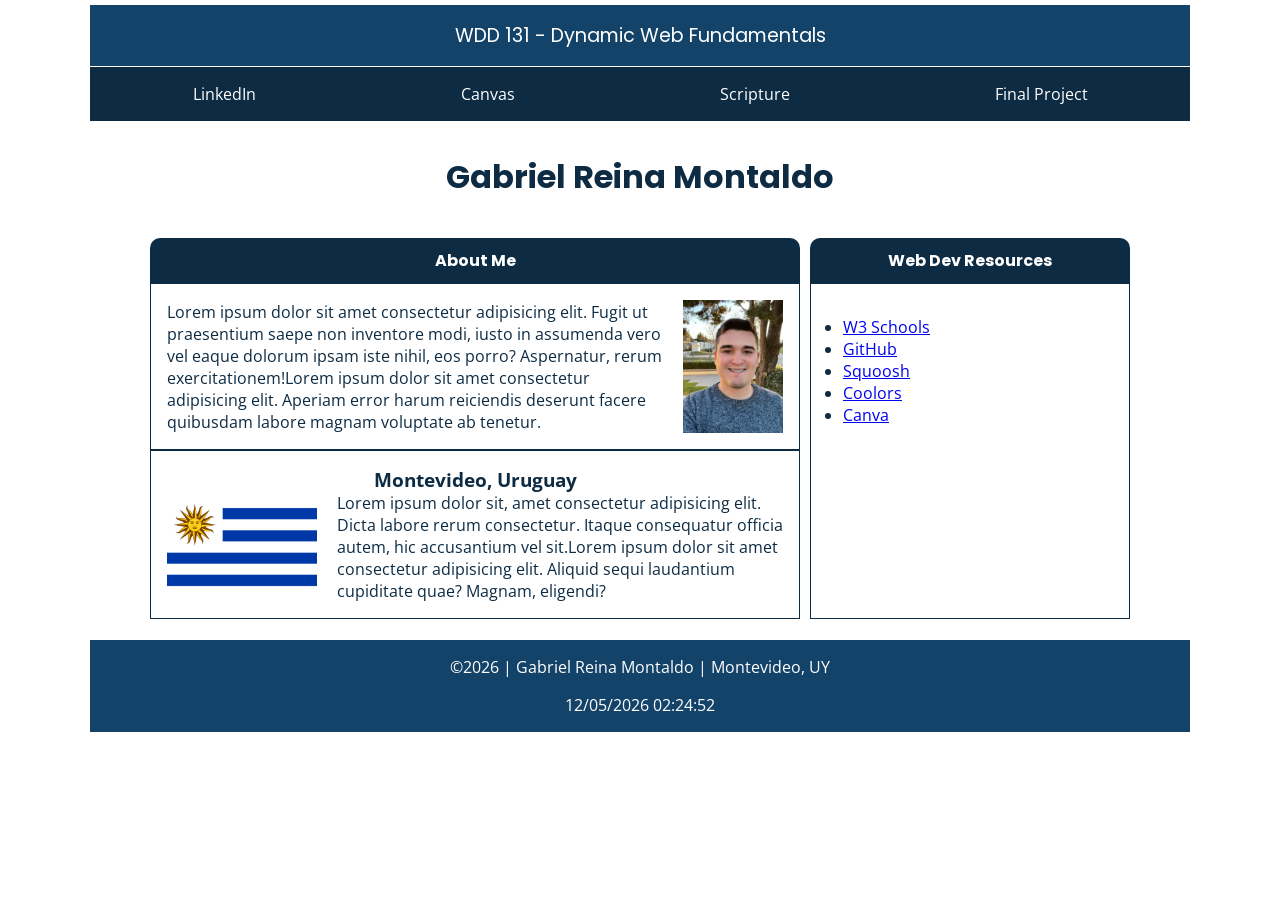
<file: index.html>
<!DOCTYPE html>
<html lang="en">
<head>
    <meta charset="UTF-8">
    <meta name="viewport" content="width=device-width, initial-scale=1.0">
    <title>WDD 131 - Dynamic Web Fundamentals - Gabriel Reina</title>
    <meta name="description" content="WDD 131, Dynamic Web Fundamentals, Gabriel Reina, Home Page, HTML, CSS, Layout">
    <meta name="author" content="Gabriel Reina">
    <link rel="preconnect" href="https://fonts.googleapis.com">
    <link rel="preconnect" href="https://fonts.gstatic.com" crossorigin>
    <link href="https://fonts.googleapis.com/css2?family=Open+Sans:wght@400;500;600&family=Poppins:wght@500;600;700&display=swap" rel="stylesheet">
    <link rel="stylesheet" href="styles/base.css">
    <script src="scripts/getdates.js" defer></script>
</head>
<body>
    <header>
        <span id="course-title">WDD 131 - Dynamic Web Fundamentals</span>
        <nav>
            <ul>
                <li><a href="https://www.linkedin.com/in/gabrielreinamontaldo/">LinkedIn</a></li>
                <li><a href="https://byupw.instructure.com/">Canvas</a></li>
                <li><a href="https://www.churchofjesuschrist.org/study/scriptures/bofm/ether/12?lang=eng&id=p27#p27">Scripture</a></li>
                <li><a href="#">Final Project</a></li>
            </ul>
        </nav>
    </header>
    <main>
        <h1>Gabriel Reina Montaldo</h1>
        <section class="card about-me">
            <h2>About Me</h2>
            <div class="about-top">
                <p>Lorem ipsum dolor sit amet consectetur adipisicing elit. Fugit ut praesentium saepe non inventore modi, iusto in assumenda vero vel eaque dolorum ipsam iste nihil, eos porro? Aspernatur, rerum exercitationem!Lorem ipsum dolor sit amet consectetur adipisicing elit. Aperiam error harum reiciendis deserunt facere quibusdam labore magnam voluptate ab tenetur.</p>
                <img src="images/profile_pic.webp" width="100" alt="Profile Picture">
            </div>
            <div class="about-bottom">
                <h3>Montevideo, Uruguay</h3>
                <div class="location">    
                    <img src="images/uruguayan_flag.webp" width="150" alt="Flag of Uruguay">
                    <p>Lorem ipsum dolor sit, amet consectetur adipisicing elit. Dicta labore rerum consectetur. Itaque consequatur officia autem, hic accusantium vel sit.Lorem ipsum dolor sit amet consectetur adipisicing elit. Aliquid sequi laudantium cupiditate quae? Magnam, eligendi?</p>
                </div>
            </div>        
        </section>
        <section class="card web-resources">
            <h2>Web Dev Resources</h2>
            <div class="list">
                <ul>
                    <li><a href="https://www.w3schools.com/">W3 Schools</a></li>
                    <li><a href="https://github.com/">GitHub</a></li>
                    <li><a href="https://squoosh.app/">Squoosh</a></li>
                    <li><a href="https://coolors.co/">Coolors</a></li>
                    <li><a href="https://www.canva.com/">Canva</a></li>
                </ul>
            </div>
        </section>
    </main>
    <footer>
        <p class="copyright">©<span id="currentyear"></span> | Gabriel Reina Montaldo | Montevideo, UY</p>
        <p id="lastModified"></p>
    </footer>    
</body>
</html>
</file>
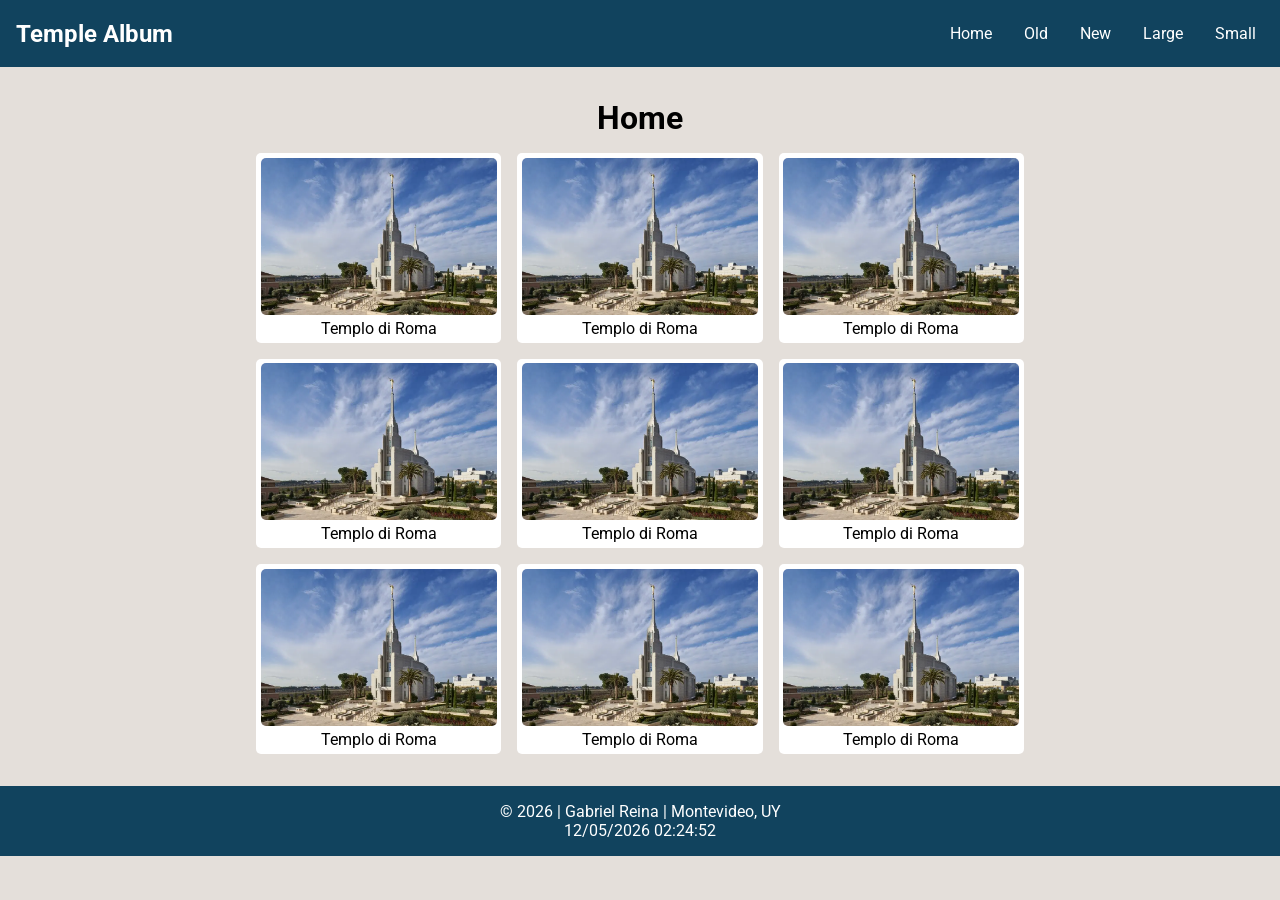
<file: temples.html>
<!DOCTYPE html>
<html lang="en">
<head>
    <meta charset="UTF-8">
    <meta name="viewport" content="width=device-width, initial-scale=1.0">
    <title>Temple Album</title>
    <meta name="author" content="Gabriel Reina">
    <meta name="description" content="WDD131, Web Dynamic Fundamentals, Responsiveness, Gabriel Reina, BYU, Temples">
    <link rel="preconnect" href="https://fonts.googleapis.com">
    <link rel="preconnect" href="https://fonts.gstatic.com" crossorigin>
    <link href="https://fonts.googleapis.com/css2?family=Roboto:ital,wght@0,100..900;1,100..900&display=swap"
        rel="stylesheet">
    <link rel="stylesheet" href="styles/temples.css">
    <link rel="stylesheet" href="styles/temples-large.css">
    <script src="scripts/temples.js" defer></script>
</head>
<body>
    <header>
        <span>Temple Album</span>
        <button id="menuBtn">☰</button>
        <nav>
            <a href="#">Home</a>
            <a href="#">Old</a>
            <a href="#">New</a>
            <a href="#">Large</a>
            <a href="#">Small</a>
        </nav>
    </header>
    <main>
        <h1>Home</h1>
        <section class="album">
            <figure>
                <img src="images/roma_temple.webp" alt="Roma Temple">
                <figcaption>Templo di Roma</figcaption>
            </figure>
            <figure>
                <img src="images/roma_temple.webp" alt="Roma Temple">
                <figcaption>Templo di Roma</figcaption>
            </figure>
            <figure>
                <img src="images/roma_temple.webp" alt="Roma Temple">
                <figcaption>Templo di Roma</figcaption>
            </figure>
            <figure>
                <img src="images/roma_temple.webp" alt="Roma Temple">
                <figcaption>Templo di Roma</figcaption>
            </figure>
            <figure>
                <img src="images/roma_temple.webp" alt="Roma Temple">
                <figcaption>Templo di Roma</figcaption>
            </figure>
            <figure>
                <img src="images/roma_temple.webp" alt="Roma Temple">
                <figcaption>Templo di Roma</figcaption>
            </figure>
            <figure>
                <img src="images/roma_temple.webp" alt="Roma Temple">
                <figcaption>Templo di Roma</figcaption>
            </figure>
            <figure>
                <img src="images/roma_temple.webp" alt="Roma Temple">
                <figcaption>Templo di Roma</figcaption>
            </figure>
            <figure>
                <img src="images/roma_temple.webp" alt="Roma Temple">
                <figcaption>Templo di Roma</figcaption>
            </figure>
        </section>
    </main>
    <footer>
        <p>© <span id="currentyear"></span> | Gabriel Reina | Montevideo, UY</p>
        <p id="lastModified"></p>
    </footer>
</body>
</html>
</file>
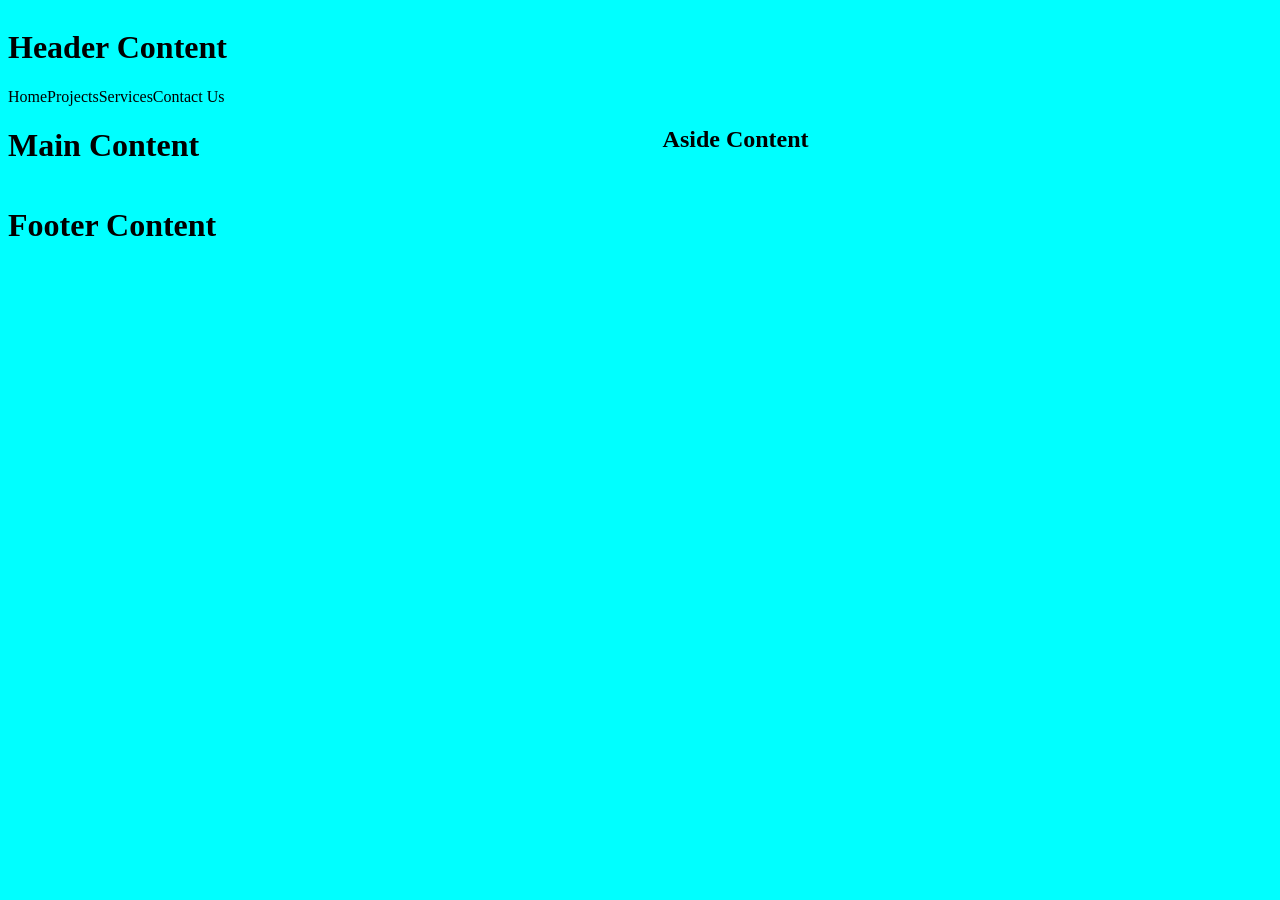
<file: week01/basic-layout.html>
<!DOCTYPE html>
<html lang="en">
<head>
    <meta charset="UTF-8">
    <meta name="viewport" content="width=device-width, initial-scale=1.0">
    <title>Gabriel Reina WDD 131.</title>
    <link rel="stylesheet" href="styles/layout.css">
</head>
<body>
    <header>
        <h1>Header Content</h1>
        <nav>
          <a>Home</a>
          <a>Projects</a>
          <a>Services</a>
          <a>Contact Us</a>
        </nav>
    </header>
    <main>
        <h1>Main Content</h1>
    </main>
    <aside>
        <h1>Aside Content</h1>
    </aside>
    <footer>
        <h1>Footer Content</h1>
    </footer>
</body>
</html>
</file>
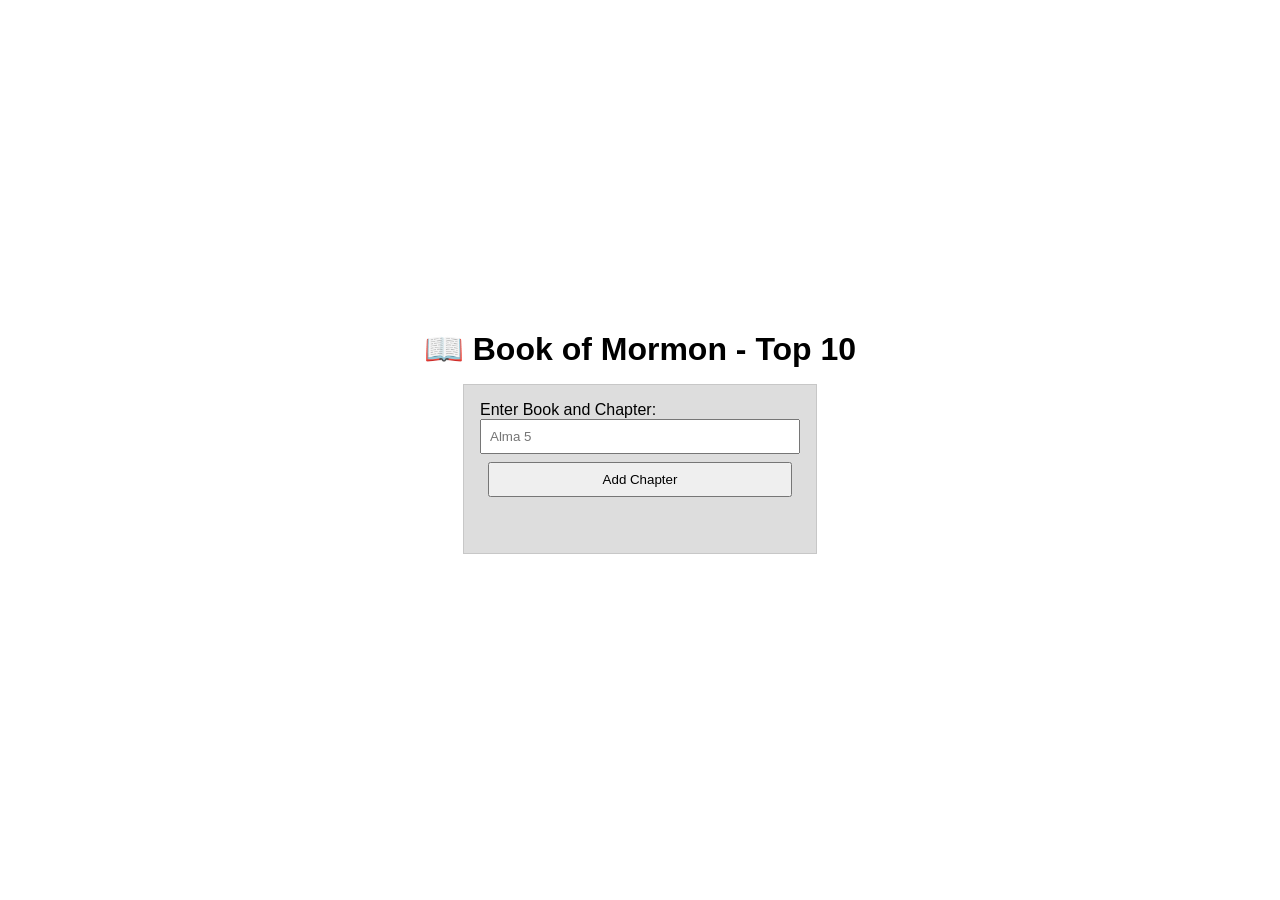
<file: week02/bom.html>
<!DOCTYPE html>
<html lang="en">
<head>
    <meta charset="UTF-8">
    <meta name="viewport" content="width=device-width, initial-scale=1.0">
    <title>WDD 131 Book of Mormon</title>
    <meta name="description" content="Book of Mormon, DOM, WDD 131, Web Dynamic Fundamentals">
    <meta name="author" content="Gabriel Reina">
    <link rel="stylesheet" href="styles/bom.css">
    <script src="scripts/bom.js" defer></script>
</head>
<body>
    <h1>📖 Book of Mormon - Top 10</h1>
    <main>
        <label for="favchap">Enter Book and Chapter: </label>
        <input type="text" id="favchap" placeholder="Alma 5">
        <button type="submit">Add Chapter</button>
        <ul id="list"></ul>
    </main>
</body>
</html>
</file>
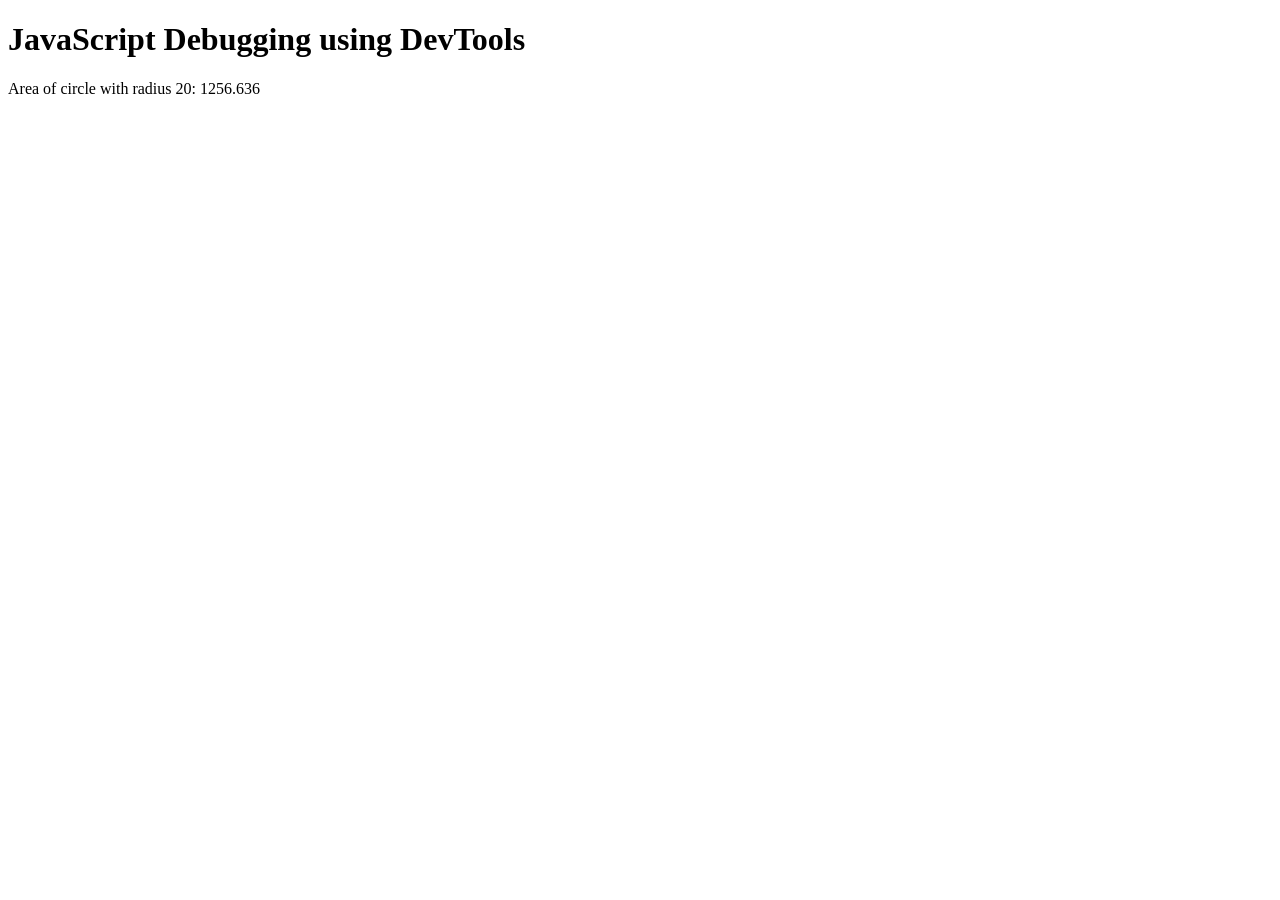
<file: week02/debugging.html>
<!DOCTYPE html>
<html lang="en">
<head>
    <meta charset="UTF-8">
    <meta name="viewport" content="width=device-width, initial-scale=1.0">
    <title>WDD 131 Debugging</title>
    <meta name="author" content="Gabriel Reina">
    <meta name="description" content="WDD 131, Web Dynamic Fundamentals, Debugging">
    <script src="scripts/debugging.js" defer></script>
</head>
<body>
    <h1>JavaScript Debugging using DevTools</h1>
    <p>Area of circle with radius <span id="radius"></span>: <span id="area"></span></p>
</body>
</html>
</file>
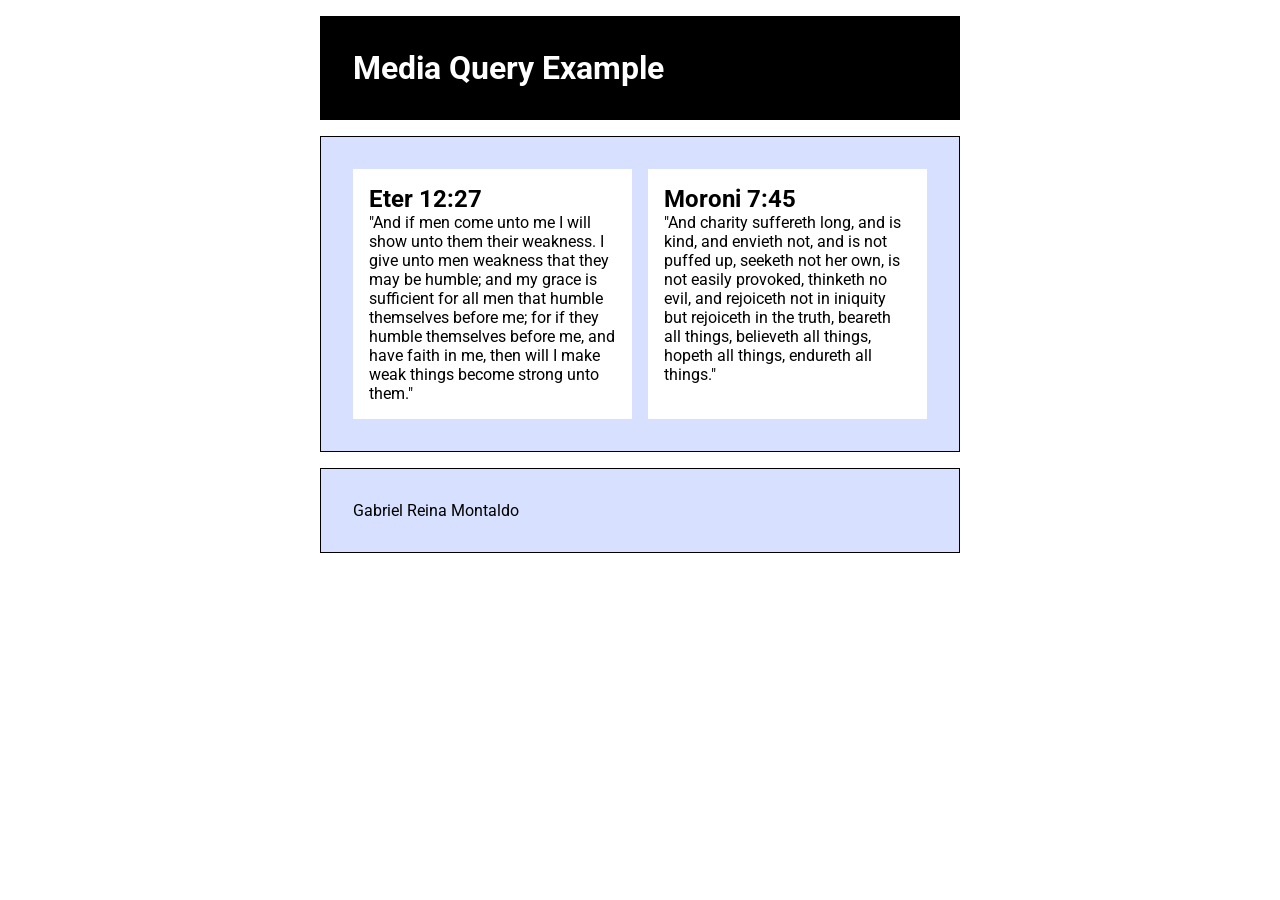
<file: week02/media-query.html>
<!DOCTYPE html>
<html lang="en">
<head>
    <meta charset="UTF-8">
    <meta name="viewport" content="width=device-width, initial-scale=1.0">
    <title>WDD 131 Media Query Example</title>
    <meta name="description" content="Media Query, CSS, Web Dynamic Fundamentals, BYU">
    <meta name="author" content="Gabriel Reina">
    <link rel="preconnect" href="https://fonts.googleapis.com">
    <link rel="preconnect" href="https://fonts.gstatic.com" crossorigin>
    <link href="https://fonts.googleapis.com/css2?family=Roboto:ital,wght@0,100..900;1,100..900&display=swap" rel="stylesheet">
    <link rel="stylesheet" href="styles/media-query.css">
    <link rel="stylesheet" href="styles/media-query-large.css">
</head>
<body>
    <header>
        <h1>Media Query Example</h1>
    </header>
    <main>
        <section>
            <h2>Eter 12:27</h2>
            <p>"And if men come unto me I will show unto them their weakness. I give unto men weakness that they may be humble; and my
            grace is sufficient for all men that humble themselves before me; for if they humble themselves before me, and have
            faith in me, then will I make weak things become strong unto them."</p>
        </section>
        <section>
            <h2>Moroni 7:45</h2>
            <p>"And charity suffereth long, and is kind, and envieth not, and is not puffed up, seeketh not her own, is not easily
            provoked, thinketh no evil, and rejoiceth not in iniquity but rejoiceth in the truth, beareth all things, believeth all
            things, hopeth all things, endureth all things."</p>
        </section>
    </main>
    <footer>
        <p>Gabriel Reina Montaldo</p>
    </footer>
</body>
</html>
</file>
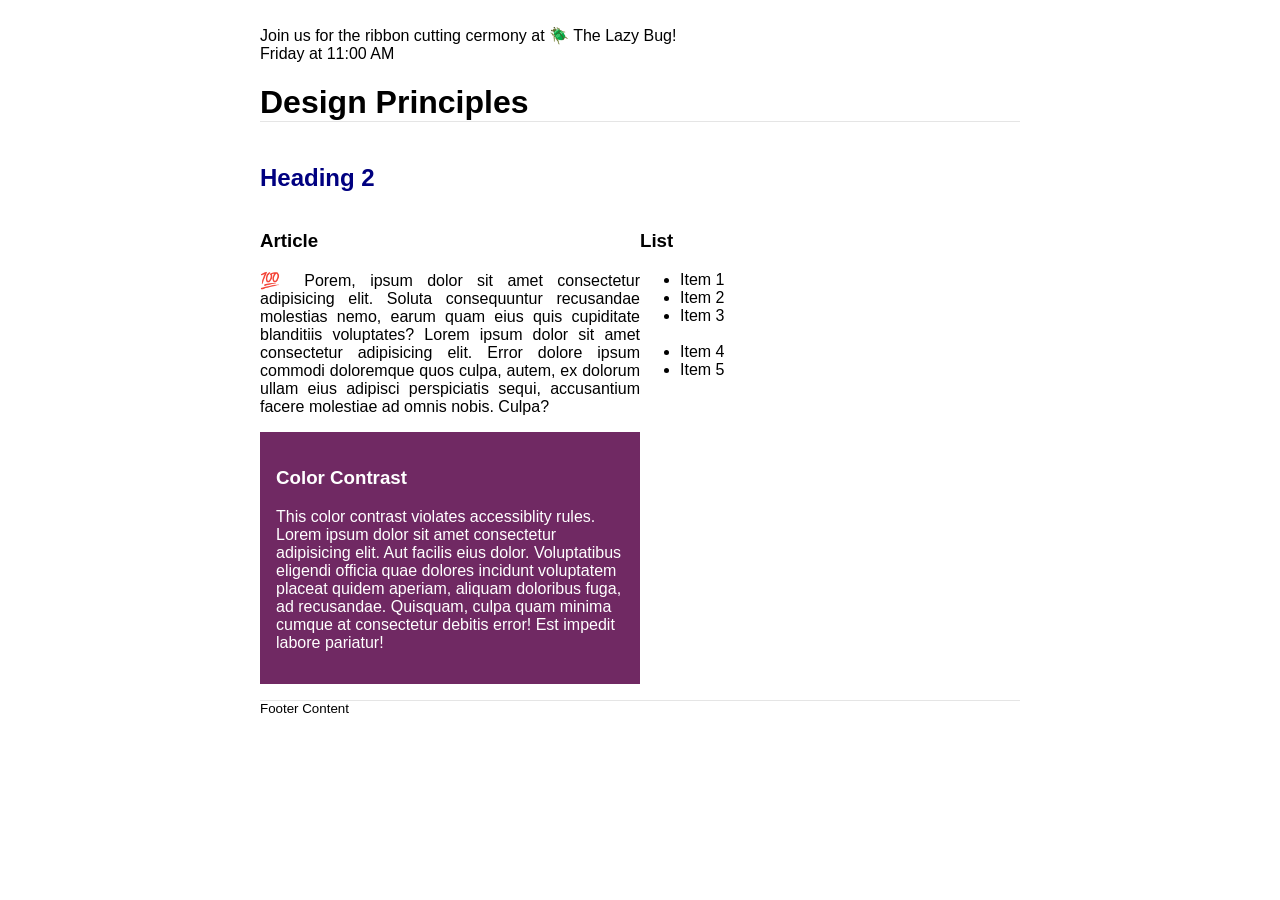
<file: week03/design.html>
<!DOCTYPE html>
<html lang="en">
<head>
    <meta charset="UTF-8">
    <meta name="viewport" content="width=device-width, initial-scale=1.0">
    <title>Design Learning Activity</title>
    <meta name="description" content="WDD131, Web Dynamic Fundamentals, Gabriel Reina">
    <meta name="author" content="Gabriel Reina">
    <link rel="stylesheet" href="styles/design.css">
</head>
<body>
    <header>
        <div class="banner"><br>Join us for the ribbon cutting cermony at 🪲 The Lazy
            Bug!<br>Friday at 11:00 AM</div>
        <h1>Design Principles</h1>
    </header>
    <main>
        <h2>Heading 2</h2>
        <section>
            <h3>Article</h3>
            <article>
                <p>💯 Porem, ipsum dolor sit amet consectetur adipisicing elit. Soluta consequuntur recusandae molestias
                    nemo, earum quam eius quis cupiditate blanditiis voluptates? Lorem ipsum dolor sit amet consectetur
                    adipisicing elit. Error dolore ipsum commodi doloremque quos culpa, autem, ex dolorum ullam eius
                    adipisci perspiciatis sequi, accusantium facere molestiae ad omnis nobis. Culpa?</p>
            </article>
        </section>
        <section>
            <h3>List</h3>
            <ul>
                <li>Item 1</li>
                <li>Item 2</li>
                <li>Item 3<br><br></li>
                <li>Item 4</li>
                <li>Item 5</li>
            </ul>
        </section>
        <div class="callout">
            <h3>Color Contrast</h3>
            <p>This color contrast violates accessiblity rules. Lorem ipsum dolor sit amet consectetur adipisicing elit. Aut
                facilis eius dolor. Voluptatibus eligendi officia quae dolores incidunt voluptatem placeat quidem aperiam,
                aliquam doloribus fuga, ad recusandae. Quisquam, culpa quam minima cumque at consectetur debitis error! Est
                impedit labore pariatur!</p>
        </div>
    </main>
    <footer>
        Footer Content
    </footer>
</body>
</html>
</file>
<file: styles/base.css>
:root {
    --primary-color: rgb(13, 43, 67);
    --secondary-color: rgb(20, 67, 105);
    --heading-font: "Poppins", sans-serif;
    --body-font: "Open Sans", sans-serif;
}

* {
    margin: 0;
    padding: 0;
    box-sizing: border-box;
}

body {
    font-family: var(--body-font);
    color: var(--primary-color);
}

header,
footer {
    width: 1100px;
    margin: 0 auto;
}

header {
    margin-top: 5px;
}

#course-title {
    font-family: var(--heading-font);
    background-color: var(--secondary-color);
    color: white;
    display: block;
    text-align: center;
    padding: 1rem;
    font-size: larger;
    border-bottom: 1px solid white;
}

nav {
    background-color: var(--primary-color);
}

nav ul{
    display: flex;
    justify-content: space-around;
    list-style-type: none;
}

nav a {
    display: block;
    color: white;
    text-decoration: none;
    text-align: center;
    padding: 1rem;
}

nav a:hover {
    color: var(--secondary-color);
}

main {
    width: 990px;
    margin: 0 auto;
    display: grid;
    grid-template-columns: 2fr 1fr;
    align-items: stretch;
}

h1 {
    font-family: var(--heading-font);
    text-align: center;
    margin: 2rem;
    grid-column: 1 / 3;
}

.card {
    margin: 5px;
}

h2 {
    text-align: center;
    font-family: var(--heading-font);
    background-color: var(--primary-color);
    color: white;
    display: block;
    padding: 10px;
    font-size: medium;
    border-radius: 10px 10px 0 0;
}

.about-top, .about-bottom, .list {
    border: 1px solid var(--primary-color);
    padding: 1rem;
}

.about-top {
    display: flex;
    justify-content: space-around;
    align-items: center;
}

.about-top p {
    margin-right: 20px;
}

.about-bottom p {
    margin-left: 20px;
}

h3 {
    text-align: center;
}

.location {
    display: flex;
    justify-content: space-around;
    align-items: center;
}

.web-resources {
    display: flex;
    flex-direction: column;
}

.list {
    flex: 1;
    padding: 2rem;
}

footer {
    margin-top: 1rem;
}

footer p {
    background-color: var(--secondary-color);
    color: white;
    text-align: center;
}

.copyright {
    padding: 1rem;
}

#lastModified {
    padding-bottom: 1rem;
}
</file>
<file: styles/temples.css>
:root {
    --color1: #11435e;
    --color2: #2a7472;
    --color3: #E4DFDA;
}

* {
    margin: 0;
    padding: 0;
    box-sizing: border-box;
}

body {
    font-family: "Roboto", sans-serif;
    background-color: var(--color3);
}

header {
    display: flex;
    justify-content: space-between;
    align-items: center;
    background-color: var(--color1);
    color: white;
    padding: 1rem;
}

header span {
    font-size: 1.5rem;
    font-weight: bold;
}

#menuBtn {
    font-size: 1.5rem;
    background: none;
    border: none;
    color: white;
    cursor: pointer;
}

nav {
    display: none;
    flex-direction: column;
    gap: 0.5rem;
}

nav.open {
    display: flex;
}

nav a {
    text-decoration: none;
    color: white;
    padding: 0.5rem;
    transition: 0.2s;
}

nav a:hover {
    background-color: var(--color2);
    color: white;
}

main {
    max-width: 800px;
    margin: 0 auto;
    padding: 1rem;
}

h1 {
    text-align: center;
    margin: 1rem;
}

.album {
    display: grid;
    grid-template-columns: 1fr;
    gap: 1rem;
}

figure {
    background: white;
    padding: 0.3rem;
    border-radius: 5px;
    text-align: center;
}

figure img {
    width: 100%;
    height: auto;
    border-radius: 5px;
}

footer {
    text-align: center;
    padding: 1rem;
    background-color: var(--color1);
    margin-top: 1rem;
}

footer p {
    color: white;
    text-align: center;
}
</file>
<file: styles/temples-large.css>
@media (min-width: 768px) {
    #menuBtn {
        display: none;
    }

    nav {
        display: flex !important;
        flex-direction: row;
        gap: 1rem;
    }

    .album {
        grid-template-columns: repeat(3, 1fr);
    }
}
</file>
<file: week01/styles/layout.css>
body {
    display: grid;
    grid-template: auto 1fr auto / auto auto; 
    background-color: aqua;
}

header {
    grid-column: 1 / 3;
}

main {
    grid-column: 1 / 2;
}

aside {
    grid-column: 2 / 3;
}

footer {
    grid-column: 1 / 3;
}

nav {
    display: flex;
    align-items: center;
}
</file>
<file: week02/styles/bom.css>
* {
    margin: 0;
    padding: 0;
}

body {
    height: 100vh;
    display: flex;
    flex-direction: column;
    align-items: center;
    justify-content: center;
    font-family: Acme, Arial, sans-serif;
}

h1 {
    font-size: 1.5rem;
}

main {
    margin: 1rem auto;
    border: 1px solid rgb(0 0 0 / 0.1);
    padding: 1rem;
    background-color: #ddd;
    display: flex;
    flex-direction: column;
}

input,
button {
    padding: 0.5rem;
}

button {
    margin: 0.5rem;
}

.delete {
    width: fit-content;
}

.input {
    display: flex;
    gap: 1rem;
}

.list {
    padding: 0.5rem;
}

ul {
    margin: 1rem;
    list-style: none;
}

li {
    display: flex;
    align-items: center;
    justify-content: space-between;
}

@media only screen and (min-width: 32.5em) {
    h1 {
        font-size: 2rem;
    }

    main {
        width: 320px;
    }
}
</file>
<file: week02/styles/media-query.css>
* {
    margin: 0;
    padding: 0;
    box-sizing: border-box;
}

body {
    font-family: 'Roboto', sans-serif;
}

header, main, footer {
    max-width: 640px;
    margin: 1rem auto;
    border: 1px solid black;
    padding: 2rem;
    background-color: rgb(215, 224, 255);
}

main {
    display: grid;
    grid-template-columns: 1fr;
    gap: 1rem;
}

section {
    padding: 1rem;
    background-color: white
}
</file>
<file: week02/styles/media-query-large.css>
@media screen and (min-width: 500px) {
    header {
        background-color: black;
        color: white;
    }

    main {
        display: grid;
        grid-template-columns: 1fr 1fr;
    }
}
</file>
<file: week03/styles/design.css>
body {
    font-family: Roboto, helvetica, sans-serif;
}

header,
main,
footer {
    max-width: 760px;
    margin: 0 auto;
}

marquee {
    padding: 1rem;
    background-color: #eee;
}

h1 {
    border-bottom: 1px solid rgba(0, 0, 0, 0.1);
}

main {
    display: grid;
    grid-template-columns: 1fr 1fr;
}

h2 {
    grid-column: 1/3;
    color: navy;
    text-align: left;
}

article p {
    text-align: justify;
}

.callout {
    color: white;
    background-color: #702963;
    padding: 1rem;
}

footer {
    margin-top: 1rem;
    border-top: 1px solid rgba(0, 0, 0, 0.1);
    font-size: smaller;
    text-align: left;
}
</file>
